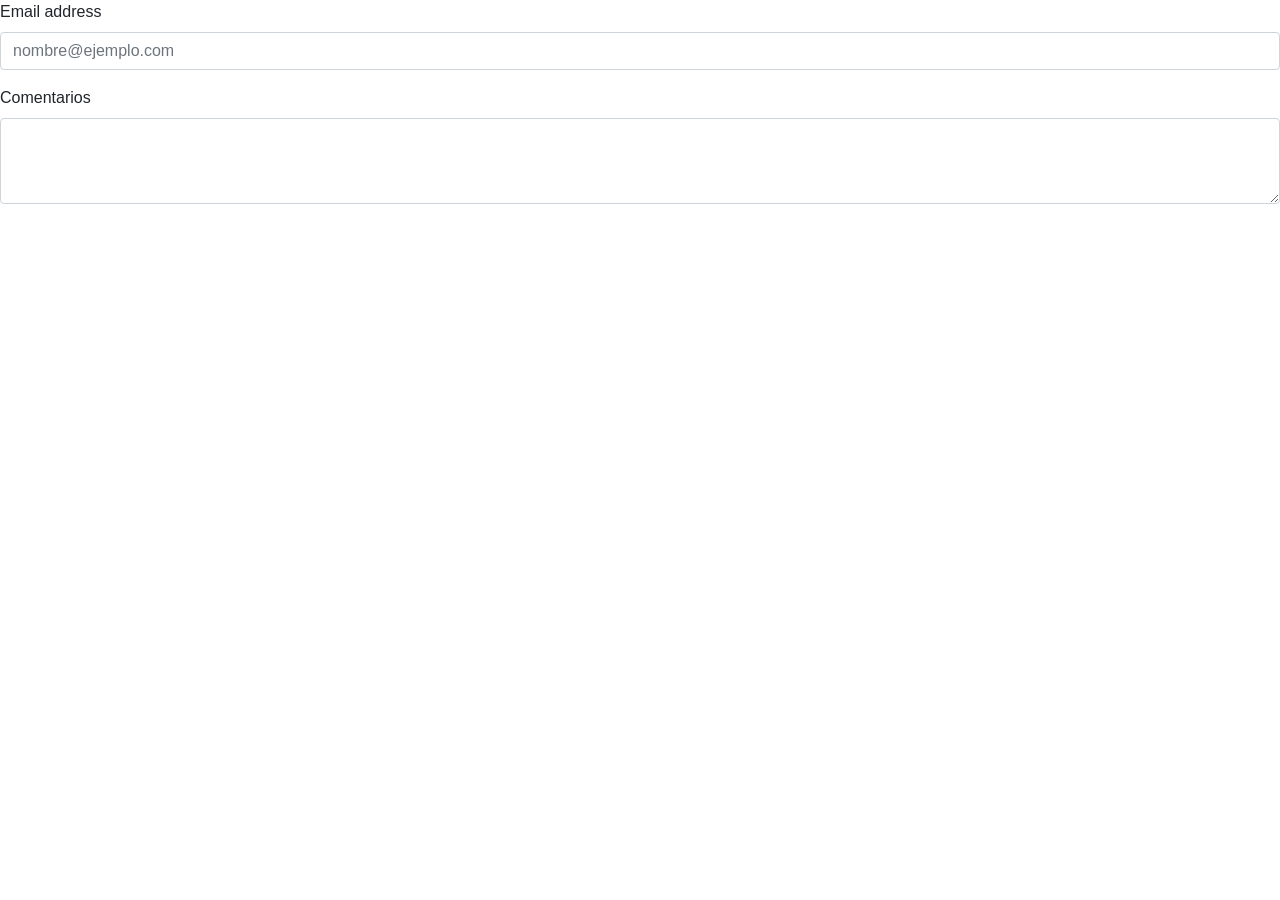
<file: formulario.html>
<!DOCTYPE html>
<html lang="es">
<head>
	<meta name="pablo" >
	<title>Form</title>
	<link rel="stylesheet" href="https://cdn.jsdelivr.net/npm/bootstrap@4.5.3/dist/css/bootstrap.min.css" integrity="sha384-TX8t27EcRE3e/ihU7zmQxVncDAy5uIKz4rEkgIXeMed4M0jlfIDPvg6uqKI2xXr2" crossorigin="anonymous">
	<script src="https://code.jquery.com/jquery-3.5.1.slim.min.js" integrity="sha384-DfXdz2htPH0lsSSs5nCTpuj/zy4C+OGpamoFVy38MVBnE+IbbVYUew+OrCXaRkfj" crossorigin="anonymous"></script>
<script src="https://cdn.jsdelivr.net/npm/popper.js@1.16.1/dist/umd/popper.min.js" integrity="sha384-9/reFTGAW83EW2RDu2S0VKaIzap3H66lZH81PoYlFhbGU+6BZp6G7niu735Sk7lN" crossorigin="anonymous"></script>
<script src="https://cdn.jsdelivr.net/npm/bootstrap@4.5.3/dist/js/bootstrap.min.js" integrity="sha384-w1Q4orYjBQndcko6MimVbzY0tgp4pWB4lZ7lr30WKz0vr/aWKhXdBNmNb5D92v7s" crossorigin="anonymous"></script>
	<meta name="viewport" content="width=device-width, initial-scale=1.0">
<link rel="stylesheet" type="text/css" href="CSS/estilo.css">

	<title>Fromulario</title>
	<form>
  <div class="form-group">
    <label for="exampleFormControlInput1">Email address</label>
    <input type="email" class="form-control" id="exampleFormControlInput1" placeholder="nombre@ejemplo.com">
  </div>
  
  <div class="form-group">
    <label for="exampleFormControlTextarea1">Comentarios</label>
    <textarea class="form-control" id="exampleFormControlTextarea1" rows="3"></textarea>
  </div>
</form>



</head>
<body>
	
</body>
</html>
</file>
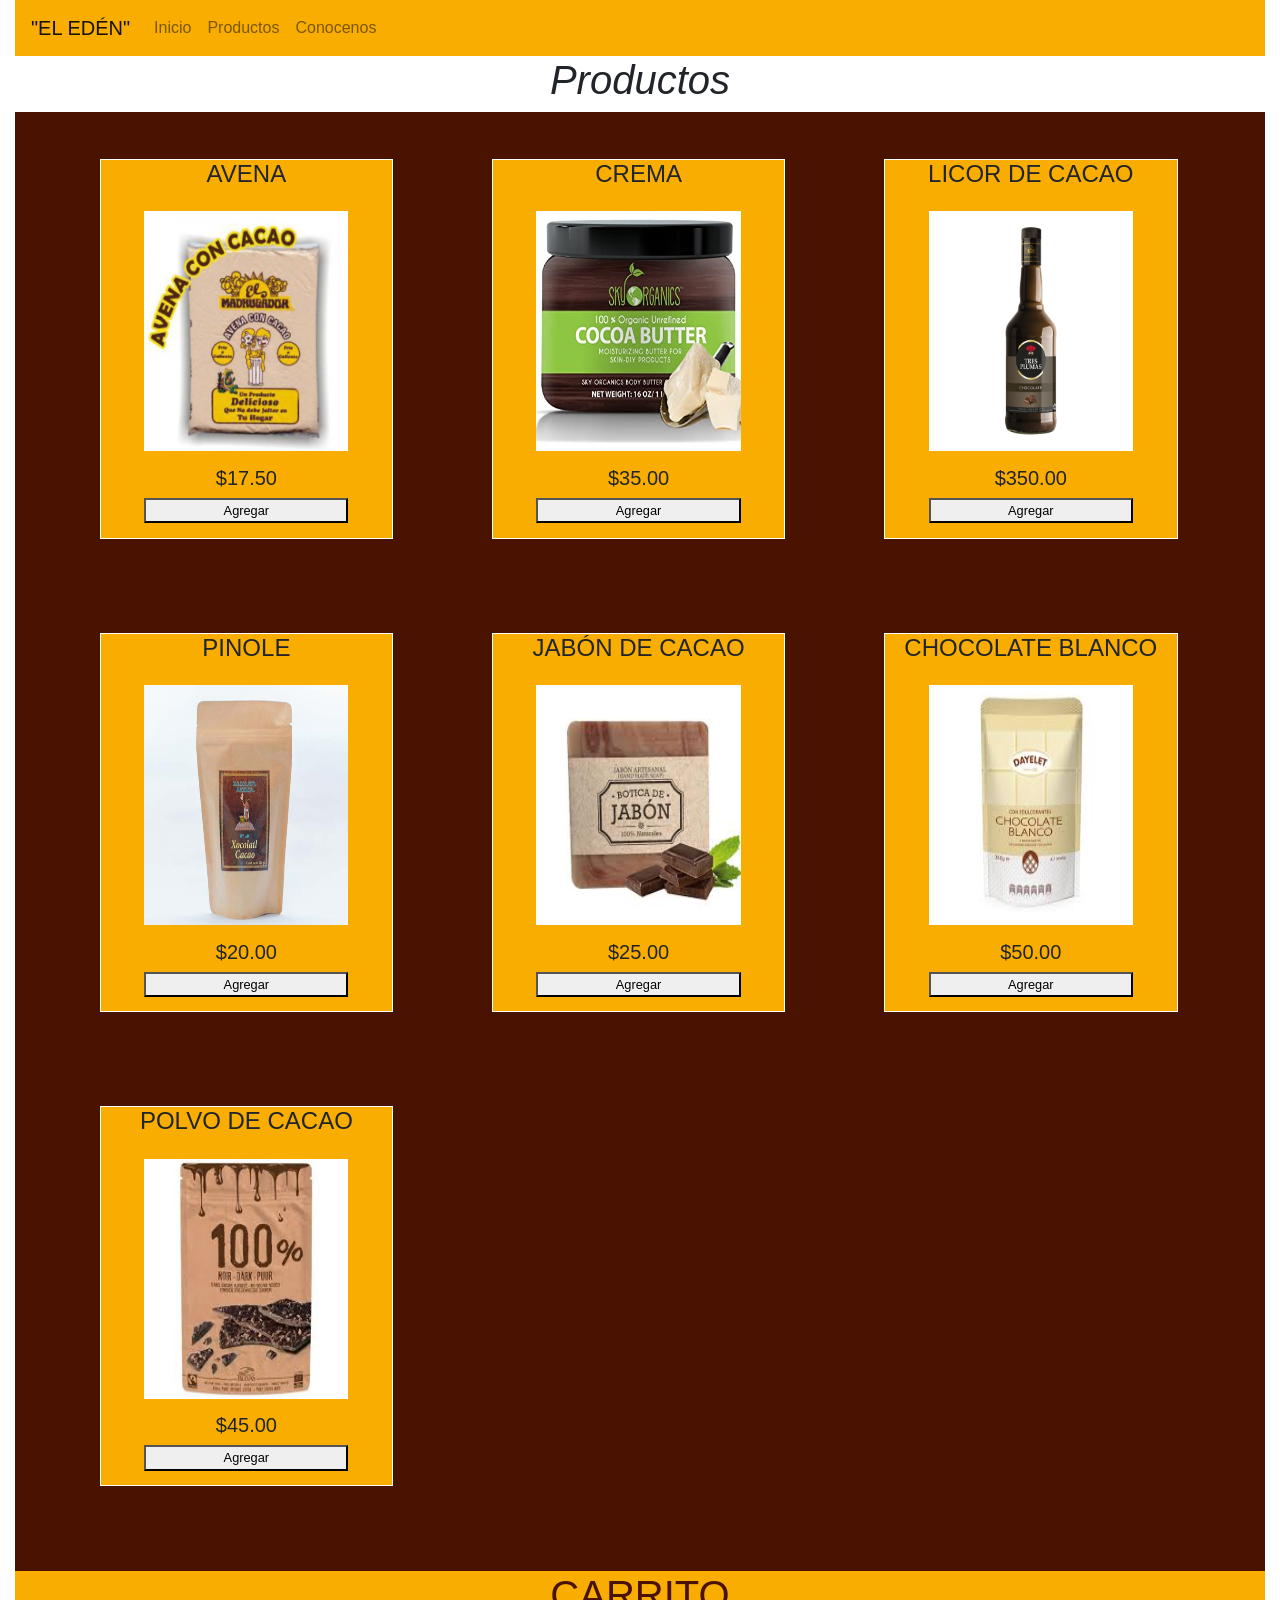
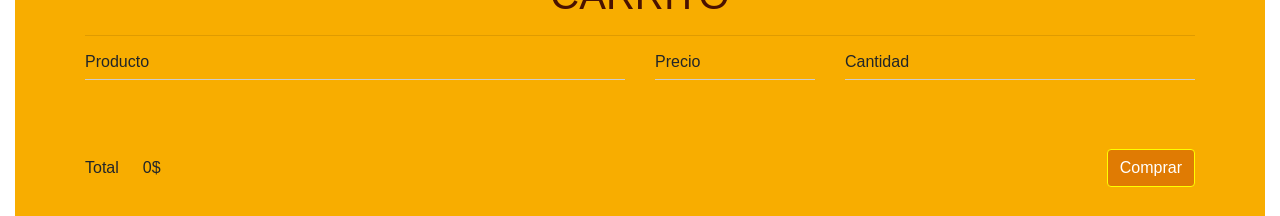
<file: productos.html>
<!DOCTYPE html>
<html lang="en">
<head>
	<meta charset="UTF-8">
	<meta name="pablo" content="Bienvenido a cacao del Edén somos una empresa tabasqueña dedicada a la produccion de productos derivados del cacao. 
Fundada en el año 2015 con sede en el municipio de Cunduacán, Tabasco.">
	<meta name="viewport" content="width=device-width">
	<title>El Edén</title>

	<link rel="stylesheet" href="https://cdn.jsdelivr.net/npm/bootstrap@4.5.3/dist/css/bootstrap.min.css" integrity="sha384-TX8t27EcRE3e/ihU7zmQxVncDAy5uIKz4rEkgIXeMed4M0jlfIDPvg6uqKI2xXr2" crossorigin="anonymous">
	<script src="https://code.jquery.com/jquery-3.5.1.slim.min.js" integrity="sha384-DfXdz2htPH0lsSSs5nCTpuj/zy4C+OGpamoFVy38MVBnE+IbbVYUew+OrCXaRkfj" crossorigin="anonymous"></script>
<script src="https://cdn.jsdelivr.net/npm/popper.js@1.16.1/dist/umd/popper.min.js" integrity="sha384-9/reFTGAW83EW2RDu2S0VKaIzap3H66lZH81PoYlFhbGU+6BZp6G7niu735Sk7lN" crossorigin="anonymous"></script>
<script src="https://cdn.jsdelivr.net/npm/bootstrap@4.5.3/dist/js/bootstrap.min.js" integrity="sha384-w1Q4orYjBQndcko6MimVbzY0tgp4pWB4lZ7lr30WKz0vr/aWKhXdBNmNb5D92v7s" crossorigin="anonymous"></script>
	<meta name="viewport" content="width=device-width, initial-scale=1.0">
<link rel="stylesheet" type="text/css" href="CSS/estilo.css">


</head>
<body >

	<div class="container-fluid">

		<nav class="navbar navbar-expand-lg navbar-light ">
  <a class="navbar-brand" href="#">"EL EDÉN"</a>
  <button class="navbar-toggler" type="button" data-toggle="collapse" data-target="#navbarSupportedContent" aria-controls="navbarSupportedContent" aria-expanded="false" aria-label="Toggle navigation">
    <span class="navbar-toggler-icon"></span>
  </button>

  <div class="collapse navbar-collapse" id="navbarSupportedContent">
    <ul class="navbar-nav mr-auto">
     
      <li class="nav-item">
        <a class="nav-link hidden-lg-up" href="index.html">Inicio</a>
      </li>
      <li class="nav-item">
        <a class="nav-link hidden-lg-up" href="productos.html">Productos</a>
      </li>
      <li class="nav-item">
        <a class="nav-link hidden-lg-up" href="conocenos.html">Conocenos</a>
      </li>
      
     
   
    </ul>  
     
    
  </div>
</nav>
	


<h1 id="h1-producto">Productos</h1>


<div class="cuadrox">

<div class="cuadro-2">
	<h4 class="titulo">Avena</h4>
<img src="imagenes/AVENA.jpg" class="A5">
<h5 class="precio">$17.50</h5>
<button class="addToCart" >Agregar </button>
	
</div>

<div class="cuadro-2">
<h4 class="titulo">Crema</h4>

<img src="imagenes/CREMA.jpg" class="A5">
<h5 class="precio">$35.00</h5>

<button class="addToCart" >Agregar </button>

	
</div>

<div class="cuadro-2">
<h4 class="titulo">Licor de cacao</h4>
<img src="imagenes/licor.png" class="A5">
<h5 class="precio">$350.00</h5>
<button class="addToCart">Agregar </button>

</div>


<div class="cuadro-2">
<h4 class="titulo">Pinole</h4>
<img src="imagenes/pinole.jpg" class="A5">
<h5 class="precio">$20.00</h5>

<button class="addToCart">Agregar</button>

</div>

<div class="cuadro-2">
	<h4 class="titulo">Jabón de cacao</h4>

<img src="imagenes/jabon.jfif" class="A5">
<h5 class="precio">$25.00</h5>

<button class="addToCart">Agregar</button>
	
</div>

<div class="cuadro-2">
	<h4 class="titulo">Chocolate Blanco</h4>

<img src="imagenes/chocolate blanco.jfif" class="A5">
<h5 class="precio">$50.00</h5>

<button class="addToCart" >Agregar </button>
	
</div>

<div class="cuadro-2">
	<h4 class="titulo">Polvo de cacao</h4>

<img src="imagenes/polvocacao.jpg" class="A5">
<h5 class="precio">$45.00</h5>

<button class="addToCart" >Agregar </button>
	
</div>




</div>
	   <section class="shopping-cart">
        <div class="container">
            <h1 class="text-center">CARRITO</h1>
            <hr>
            <div class="row">
                <div class="col-6">
                    <div class="shopping-cart-header">
                        <h6 class="texto">Producto</h6>
                    </div>
                </div>
                <div class="col-2">
                    <div class="shopping-cart-header">
                        <h6 class="texto">Precio</h6>
                    </div>
                </div>
                <div class="col-4">
                    <div class="shopping-cart-header">
                        <h6 class="texto">Cantidad</h6>
                    </div>
                </div>
            </div>
            <!-- ? START SHOPPING CART ITEMS -->
            <div class="shopping-cart-items shoppingCartItemsContainer">
                <!-- MOCKUP EXAMPLE (DELETE) -->
              <!--  <div class="row shoppingCartItem">
                    <div class="col-6">
                        <div class="shopping-cart-item d-flex align-items-center h-100 border-bottom pb-2 pt-3">
                            <img src='./img/sonic.jpg' class="shopping-cart-image">
                            <h6 class="shopping-cart-item-title shoppingCartItemTitle text-truncate ml-3 mb-0">Sonic
                            </h6>
                        </div>
                    </div>
                    <div class="col-2">
                        <div class="shopping-cart-price d-flex align-items-center h-100 border-bottom pb-2 pt-3">
                            <p class="item-price mb-0 shoppingCartItemPrice">6.99€</p>
                        </div>
                    </div>
                    <div class="col-4">
                        <div
                            class="shopping-cart-quantity d-flex justify-content-between align-items-center h-100 border-bottom pb-2 pt-3">
                            <input class="shopping-cart-quantity-input shoppingCartItemQuantity" type="number"
                                value="1">
                            <button class="btn btn-danger buttonDelete" type="button">X</button>
                        </div>
                    </div>
                </div> -->
                <!-- END MOCKUP EXAMPLE -->
            </div>
            <!-- ? END SHOPPING CART ITEMS -->

            <!-- START TOTAL -->
            <div class="row">
                <div class="col-12">
                    <div class="shopping-cart-total d-flex align-items-center">
                        <p class="mb-0">Total</p>
                        <p class="ml-4 mb-0 shoppingCartTotal">0$</p>
                        <div class="toast ml-auto bg-info" role="alert" aria-live="assertive" aria-atomic="true"
                            data-delay="2000">
                            <div class="toast-header">
                                <span>✅</span>
                                <strong class="mr-auto ml-1 text-secondary">Elemento en el carrito</strong>
                                <button type="button" class="ml-2 mb-1 close" data-dismiss="toast" aria-label="Close">
                                    <span aria-hidden="true">&times;</span>
                                </button>
                            </div>
                            <div class="toast-body text-white">
                                Se aumentó correctamente la cantidad
                            </div>
                        </div>
                        <button class="btn btn-success ml-auto comprarButton" type="button" data-toggle="modal"
                            data-target="#comprarModal">Comprar</button>
                    </div>
                </div>
            </div>

            <!-- END TOTAL -->

            <!-- START MODAL COMPRA -->
            <div class="modal fade" id="comprarModal" tabindex="-1" aria-labelledby="comprarModalLabel"
                aria-hidden="true">
                <div class="modal-dialog modal-dialog-centered">
                    <div class="modal-content">
                        <div class="modal-header">
                            <h5 class="modal-title" id="comprarModalLabel">Gracias por su compra</h5>
                            <button type="button" class="close" data-dismiss="modal" aria-label="Close">
                                <span aria-hidden="true">&times;</span>
                            </button>
                        </div>
                        <div class="modal-body">
                            <p>Pronto recibirá su pedido</p>
                        </div>
                        <div class="modal-footer">
                            <button type="button" class="btn btn-secondary" data-dismiss="modal">Cerrar</button>
                        </div>
                    </div>
                </div>
            </div>
            <!-- END MODAL COMPRA -->


        </div>

    </section>






</div>



</body>

<script type="text/javascript" src="JS/tienda.js"></script>

</html>
</file>
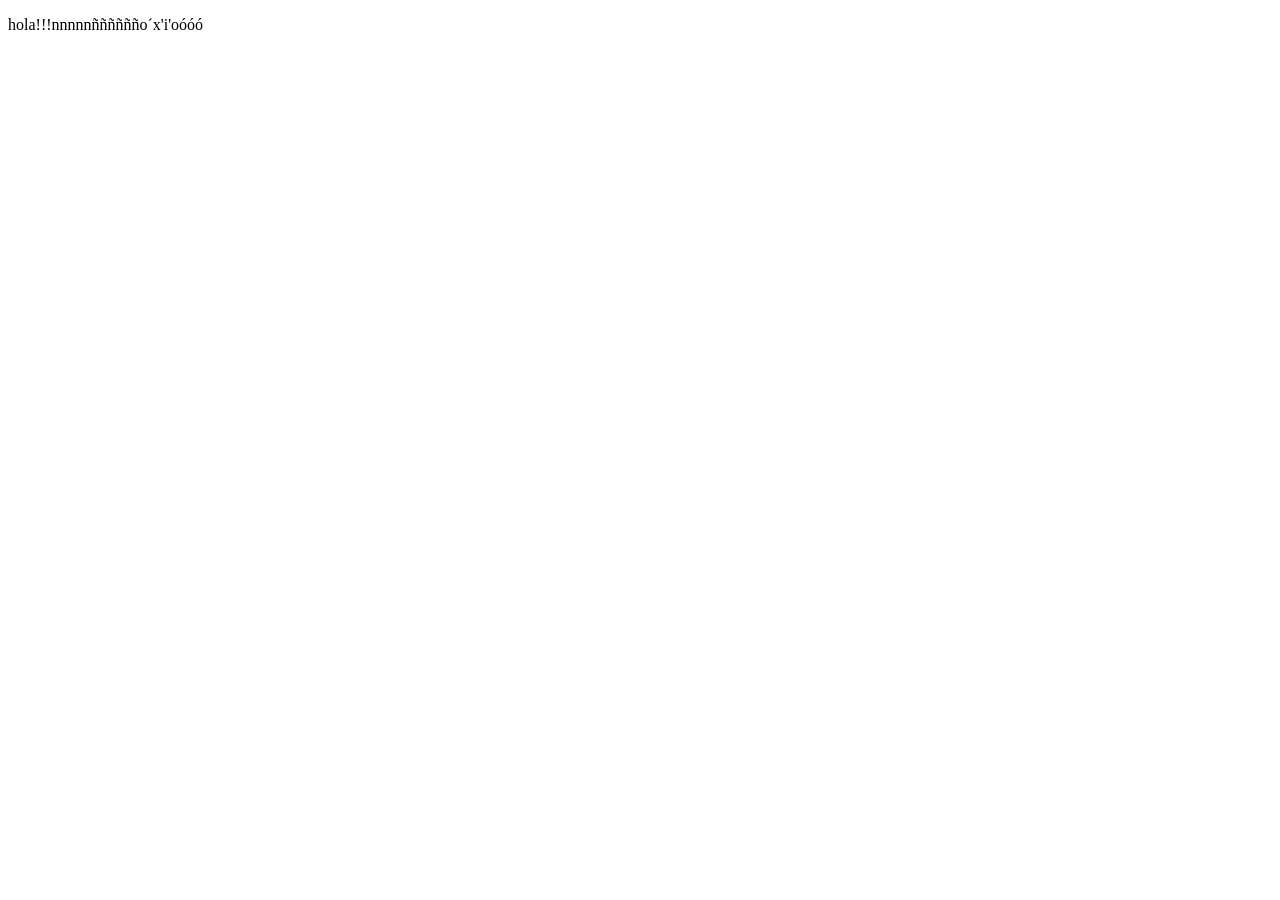
<file: sss.html>
<!DOCTYPE html>
<html lang="en">
<head>
	<meta charset="UTF-8">
	<meta name="viewport" content="width=	, initial-scale=">
	<title>Document</title>
</head>

<p> hola!!!nnnnnñññññño´x'i'oóóó</p>
<body>
	
</body>
</html>
</file>
<file: CSS/estilo.css>
.cuadrox
{
	padding-top: 0%;
box-sizing: border-box;
width: 100%;
padding: 0%;
height: 100%;
padding-left: 3%;
padding-right: 3%;
padding-bottom: 3%;
background-color:#4A1200;
}
.cuadro-2
{
box-sizing:border-box;
border:1px solid white;
width: 25%;
display: inline-block;
margin:4%;
height: 30%;
	background-color: #F8AD00;

}
.cuadro-2 img
{
margin-top: 5%;
margin-left: 15%;
margin-right: 15%;
margin-bottom: 5%;
box-sizing: border-box;
width: 70%;
height: 15em;
}
.cuadro-2 button
{
margin-left: 15%;
margin-right: 15%;
margin-bottom: 5%;
font-size: 80%;
width: 70%;
}

@media screen and (min-width: 480px) and (max-width: 908px)
{

.cuadro-2
{
box-sizing:border-box;
	background-color: #F8AD00;

width:39%;
display: inline-block;
margin-left: 5%;
margin-right: 5%;
height: 30%;
}
.cuadro-2 img
{
margin-top: 5%;
margin-left: 15%;
margin-right: 15%;
margin-bottom: 5%;
box-sizing: border-box;
width: 70%;
}
.cuadro-2 button
{
margin-left: 15%;
margin-right: 15%;
margin-bottom: 5%;
font-size: 80%;
width: 70%;
box-sizing: border-box;;
}

}





@media screen and (min-width: 908px) and (max-width: 1024px)
{

.cuadro-2
{


width: 25%;
display: inline-block;
margin:4%;
height: 30%;
	background-color: #F8AD00;

}
.cuadro-2 img
{
margin-top: 5%;
margin-left: 15%;
margin-right: 15%;
margin-bottom: 5%;
box-sizing: border-box;
width: 70%;
}
.cuadro-2 button
{
margin-left: 15%;
margin-right: 15%;
margin-bottom: 5%;
font-size: 80%;
width: 70%;
}

}

@media screen and (min-width: 100px) and (max-width: 480px)
{
.cuadro-2
{
box-sizing:border-box;

width: 90%;
display: inline-block;
margin:5%;
height: 30%;
	background-color: #F8AD00;

}
.text-trunacate{
	font-size: 70%;
}


}

.navbar{
	background-color: #F8AD00;
}




#h1-producto{
	margin-top: 5%;
	margin-top: 0%;
	font-style: italic;
	text-align: center;
}








.aside1 li{
	font-size: 1.75ex;

}



.aside1
{
width: 25%;
background: #F8AD00;
color: #4A1200;
display: inline-block;
padding: 2%;
margin: 2% ;
float: left;
font-family: "Ginebra";
font-size: 2.1em;
text-align: justify;
border: 3px double white;
}
.centro1
{
background-color:#F67016 ;
padding:2%;
box-sizing: border-box;
display:inline-block;
width: 100%;
}
.imagen-fondo
{
margin-top: 2%;
width: 67%;

margin-left: 2%;
margin-right: 2%;
height: 35em;
float: right;

}
.imagen-fondo img
{

width: 100%;

 background-size: cover;
 height: 100%;


}
.carousel-item{
	height: 35em;
}
@media screen and (min-width: 1024px)
{
.aside1
{
width: 25%;
background-color:#F8AD00;
box-sizing: border-box;
padding: 1%;
margin: 2% ;
border: 1px double white;
height: 17.5em;
font-size: 200%;


}

}

@media screen and (min-width:768px) and (max-width:1024px ){


.aside1
{
width: 25%;
background-color:#F8AD00;
box-sizing: border-box;
padding: 1%;
margin: 2% ;
border: 1px double white;
height: 20em;
font-size: 175%;


}



} 

@media screen and (max-width: 768px) 
{
.imagen-fondo img
{

width: 100%;
background-size: cover;}

.imagen-fondo
{
margin-top: 2%;
width: 96%;

margin-left: 2%;
margin-right: 2%;
height: 35em;
float: right;

}

.aside1
{
width: 96%;
background-color:#F8AD00;
box-sizing: border-box;
padding: 1%;
margin: 2% ;
border: 1px double white;
height: 100%;
font-size: 150%;


}
}




 





.encabezadocarrito{

}

.item {
  border: 2px solid #000;
  padding: 10px;
  border-radius: 20px;
}

.titulo {
  text-transform: uppercase;
  text-align: center;
  font-weight: 600px;
}

.item-image {
  height: 300px;
  width: 100%;
}

.precio{
	text-align:  center;
}

.item-details > .precio {
  margin: 0;
}

/* ? SHOPPING CART */
.shopping-cart-items {
  padding: 20px 0px;
}

.shopping-cart-header {
  border-bottom: 1px solid #ccc;
}

.shopping-cart-image {
  max-width: 80px;
  border-radius: 20px;
}

.shopping-cart-quantity-input {
  max-width: 45px;
  border: 1px solid #ccc;
  border-radius: 5px;
  background: #eee;
  padding: 5px;
}

.shopping-cart-total {
  min-height: 96px;
}
.shopping-cart{
	background-color: #F8AD00;
}

.text-center{
	color: #4A1200;
}
.comprarButton{
	background-color: #E07B03;
	color: white;
	border-color: yellow;

}

.texto{

	font-size: 100%;
}

.text-truncate{
	font-size: 100%;
}

h4{
	text-align: justify;
}

.text-con {
	font-size: 100%;}
	.textoconocenos{
		font-size: 110%;
		font-family: Arial;
		text-align: justify;
	}
	#fabrica{
		margin-left: 10%;
		margin-right: 10%;
		width: 80%;
		height: 20em;
		box-sizing: border-box;
	}
	.conoce{
		text-align: center;
	}
	.fondoconocenos{
		background-color: #DD7623;
	}
	.logo{
		width: 7.5%;
		margin-right:5%;
				margin-left:5%;

	}
	.pie{
		margin-top: 0%;
		background: #DE7F45;
		padding: 2%;
		box-sizing: border-box;
	}
	.container-fluid{
		margin-bottom: 0%;
	}
	#h3{
		text-align: center;
		font-style: italic;
		font-family: Brush Script MT;
		font-size:200%;
	}
	.enviar{
		margin:2%;
		background:white;
	}

/*#D{
class="textoconocenos"
	https://www.youtube.com/watch?v=dJHrKuj4Ofk
	margin-top:2%; 
 margin-left: 7.5%;
	background: #4A1200;
	padding: 3px red;
	float: left;
box-sizing: border-box;
border:5px double white;
height: 100%;
}
#D nav{
	border:5px double #F8AD00;
	padding: 0;
	margin-bottom: 5%;
}
li a{
	font-size:130%;

}
body{
	background: #4A1200;
	border-color: 3px double #F8AD00; 
}
#B{
	background: #F8AD00;
}
nav{
	border:5px red;
}
#menu{
	background:#4A1200;

margin: #F8AD00;
width: 80%;

}
#menu ul li a{
	color:white;
	border: red;
	font-size: 120%;

}
#menu ul  {
	color:white;

}
#logo img{

height: 5%;
width:  15%;
float: left;

}
.beneficios h2{
	color:green;
	width: 100%;
}
.beneficios {
	
	color:white;
	border:#F8AD00;
font-size: 90%;
text-align: justify;
	border: 5px double #F8AD00 ;
	float: left;
padding: 1%;
box-sizing: border-box;

	
}

#B3.beneficios{
	border: 5px double #F8AD00;

}
#imgfondo img{
float:  right;
	width: 20%;
	height: 20%; 
}
#IB{
	width: 70%;
	float: left;

	margin-left: 3%;
	margin-right: 2%;
}
.barra{
	width: 25%;
	text-align: justify;
}
.BA1{

}
#C1{
	background: yellow;
	height: 100px;
	width: 50px;
	border: 3px double red;



}
#producto1{
width: 80%;
border:50% double yellow;
margin: 10%;

}
#producto2{
width: 80%;
border:50% double yellow;
margin: 15%;
height: 20%;


}

.cuadro{
	width: 20%;
height: 40%;	
	margin-left: 4%;

 margin-top: 5%;
float: left;
	background: yellow;
}
h1{
	color: white;
	font-family: "arial";
}

.boton{
	
}.*/
</file>
